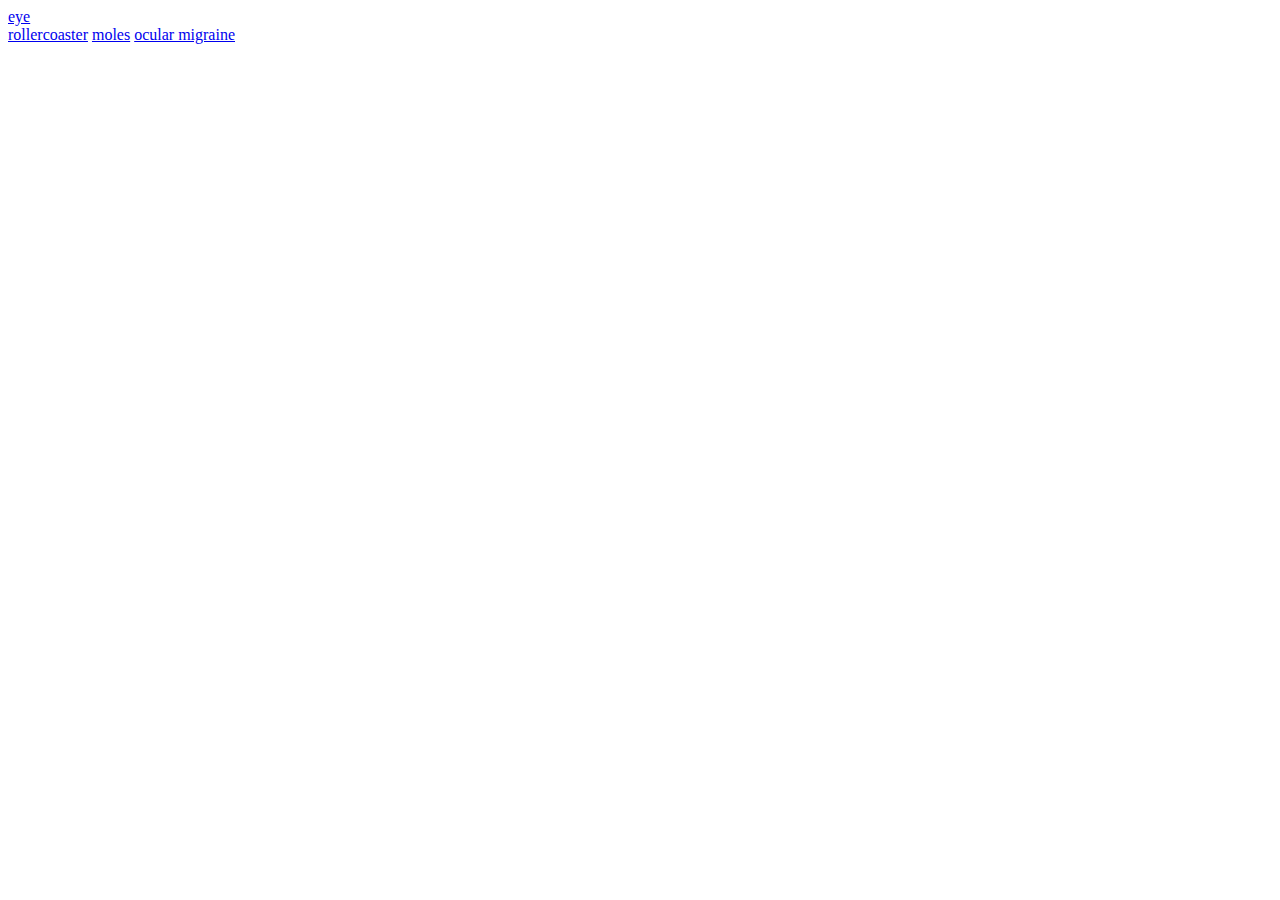
<file: index.html>
<!DOCTYPE html>
<html>
<head>
  <title></title>
</head>
<body>
<a href="eye/index.html">eye</a><br>
<a href="rollercoaster/index.html">rollercoaster</a>
<a href="moles/index.html">moles</a>
<a href="ocular-migraine/index.html">ocular migraine</a>
</body>
</html>
</file>
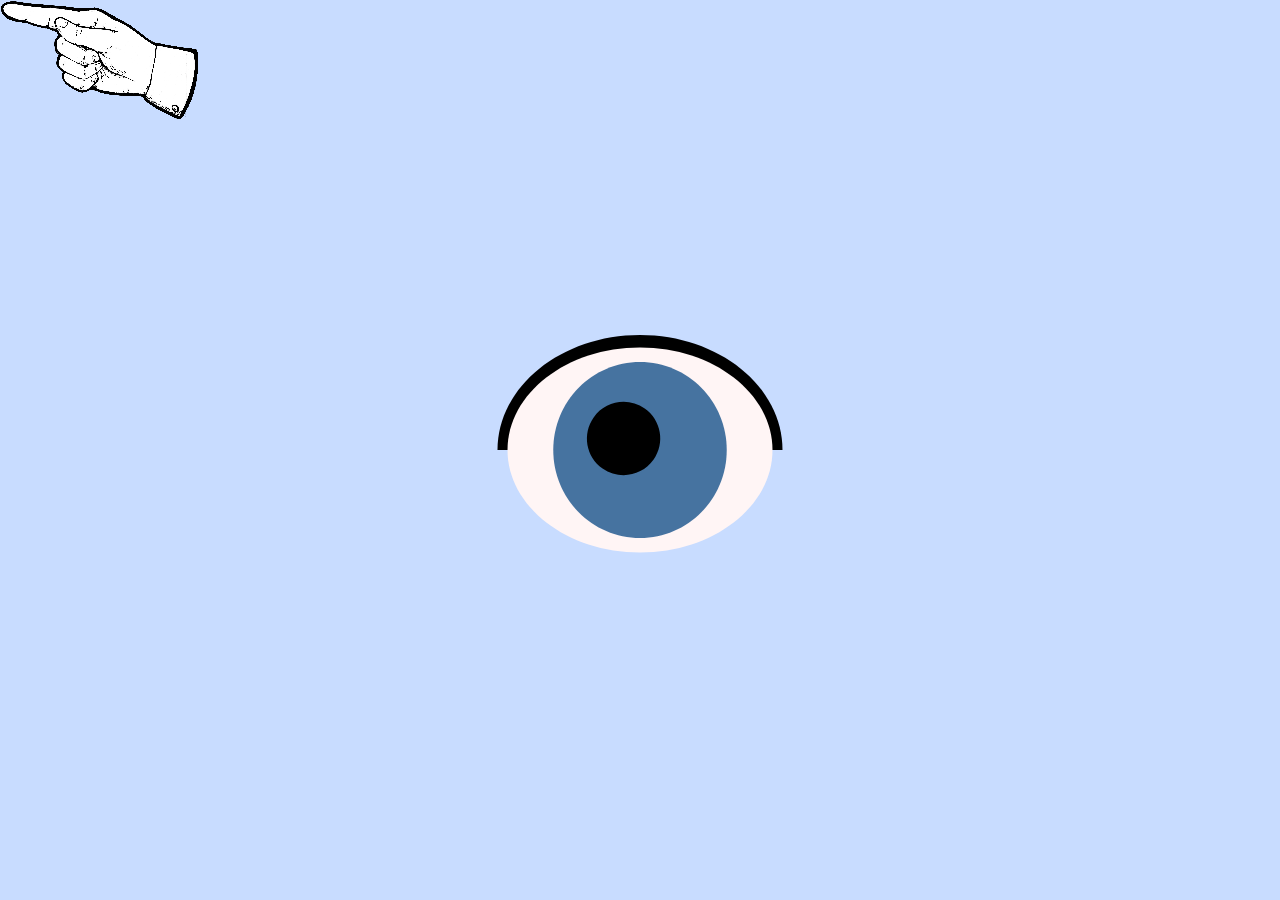
<file: eye/index.html>
<!DOCTYPE html>
<html lang="en">
	<head>
		<title>eye | uninsured body simulator</title>
		<meta charset="utf-8">
		<meta name="viewport" content="width=device-width, initial-scale=1.0, user-scalable=no">
		<style>
		html, body {height: 100%;}
		body {
			margin: 0;
		  display: flex;
		  justify-content: center;
		  align-items: center;
		}
		</style>
	</head>
	<body>
		<div id='container'></div>
		<script src="../assets/p5.js"></script>
		<script src="eye.js"></script>
	</body>
</html>
</file>
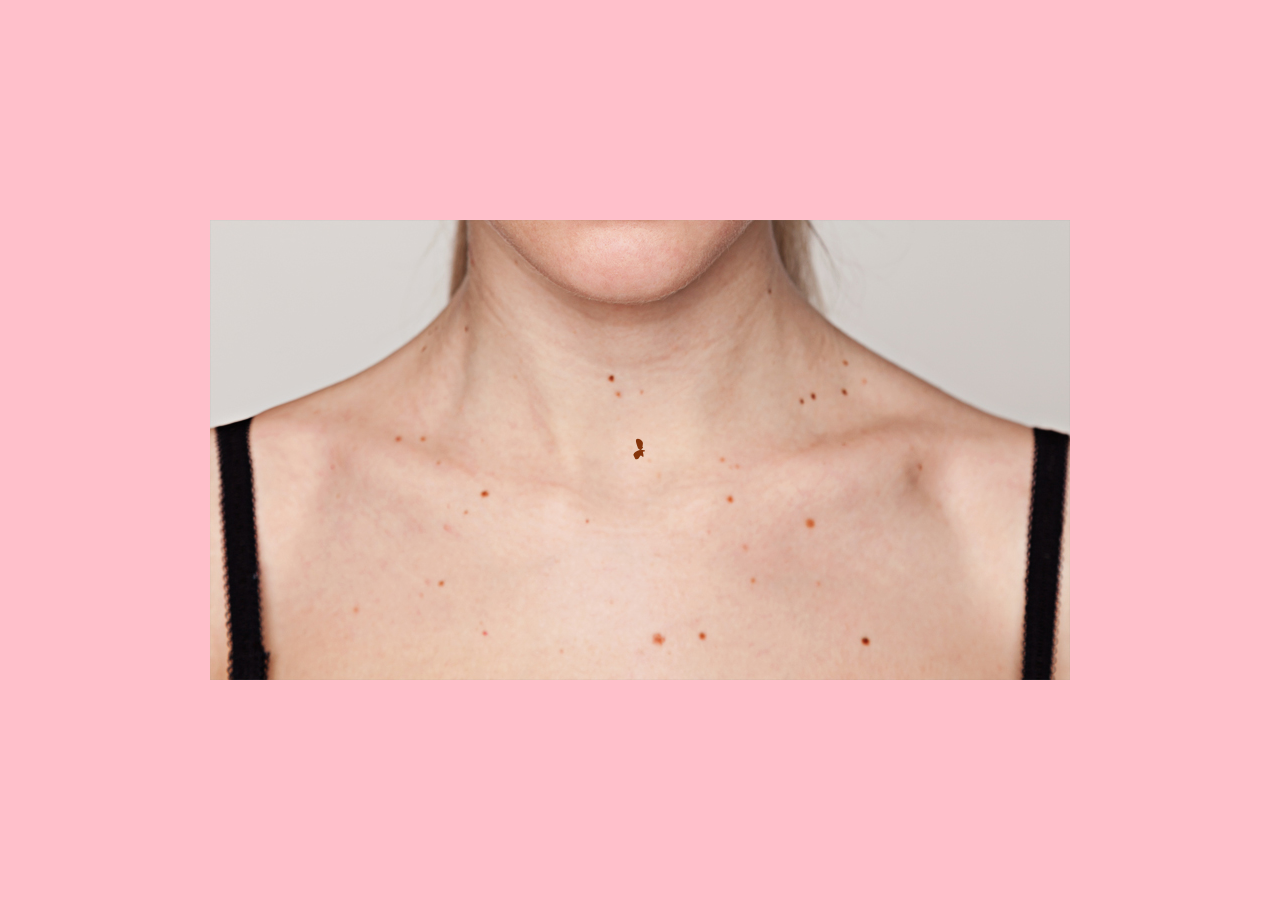
<file: moles/index.html>
<!DOCTYPE html>
<html lang="en">
  <head>
    <title>moles | uninsured body simulator</title>
    <meta charset="utf-8">
    <meta name="viewport" content="width=device-width, initial-scale=1.0, user-scalable=no">
    <style>
    html, body {height: 100%;}
    body {
      margin: 0;
      display: flex;
      justify-content: center;
      align-items: center;
      background-color: pink;
      background-image: url("moles.jpg");
      background-repeat: no-repeat;  
      background-position: center;
    }
    </style>
  </head>
  <body>
    <div id='container'></div>
    <script src="mole.js"></script>
  </body>
</html>
</file>
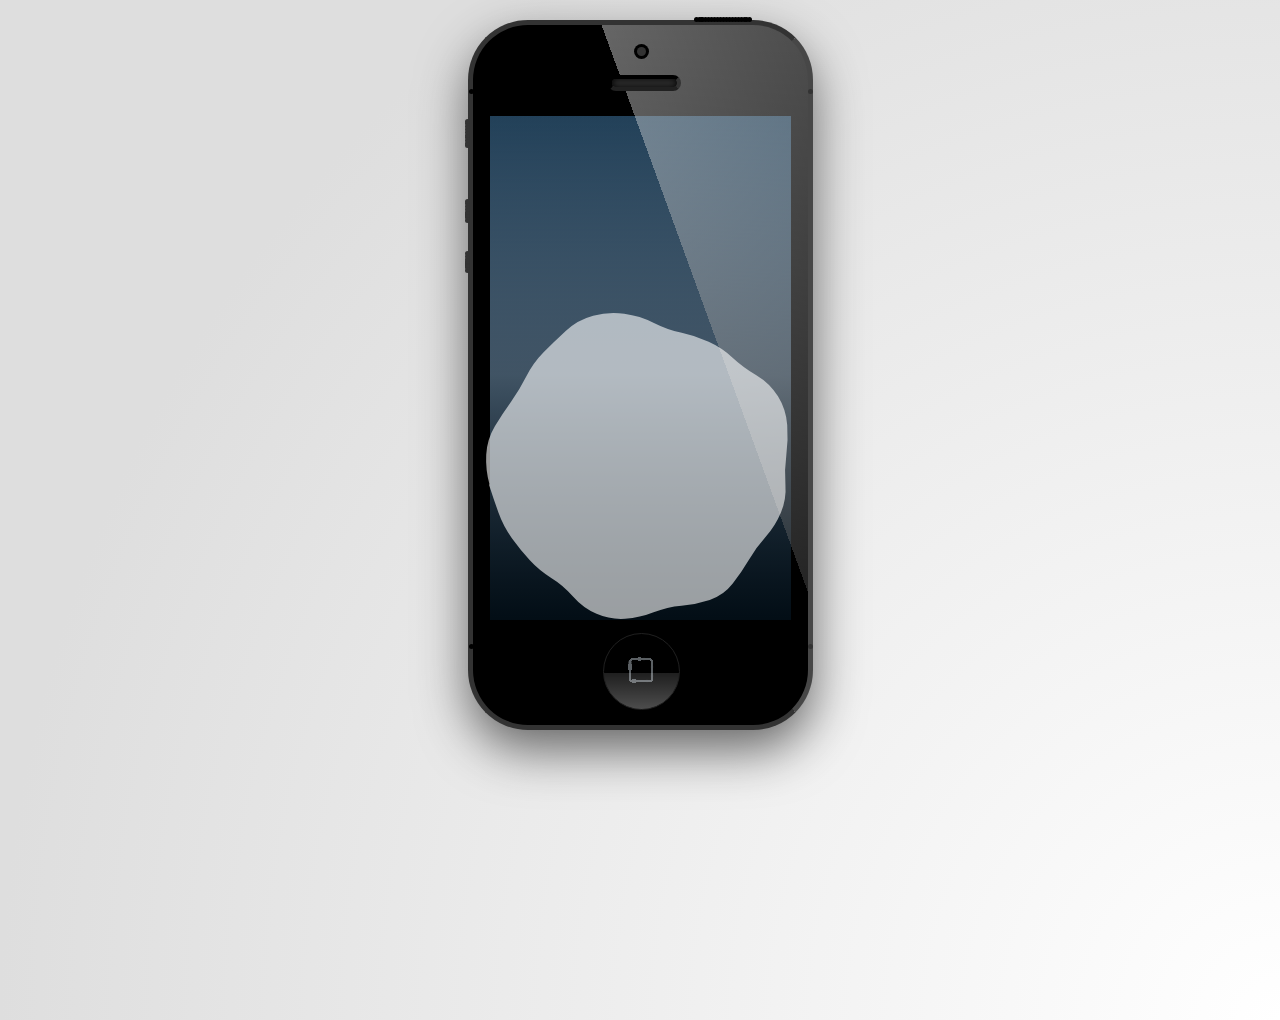
<file: ocular-migraine/index.html>
<!DOCTYPE html>
<html lang="en">
  <head>
    <title>ocular migraine | uninsured body simulator</title>
    <meta charset="utf-8">
    <meta name="viewport" content="width=device-width, initial-scale=1.0, user-scalable=no">
    <link rel="stylesheet" type="text/css" href="style.css">
    <style type="text/css">
      canvas {
        z-index: 1000;
        display: block;
        position: absolute;
        float: left;
      }
    </style>
  </head>
  <body>
    <div id='container'>
      <canvas id='canvas'></canvas>
      <b></b>
    </div>
    <script type="text/javascript" src="blob.js"></script>
  </body>
</html>
</file>
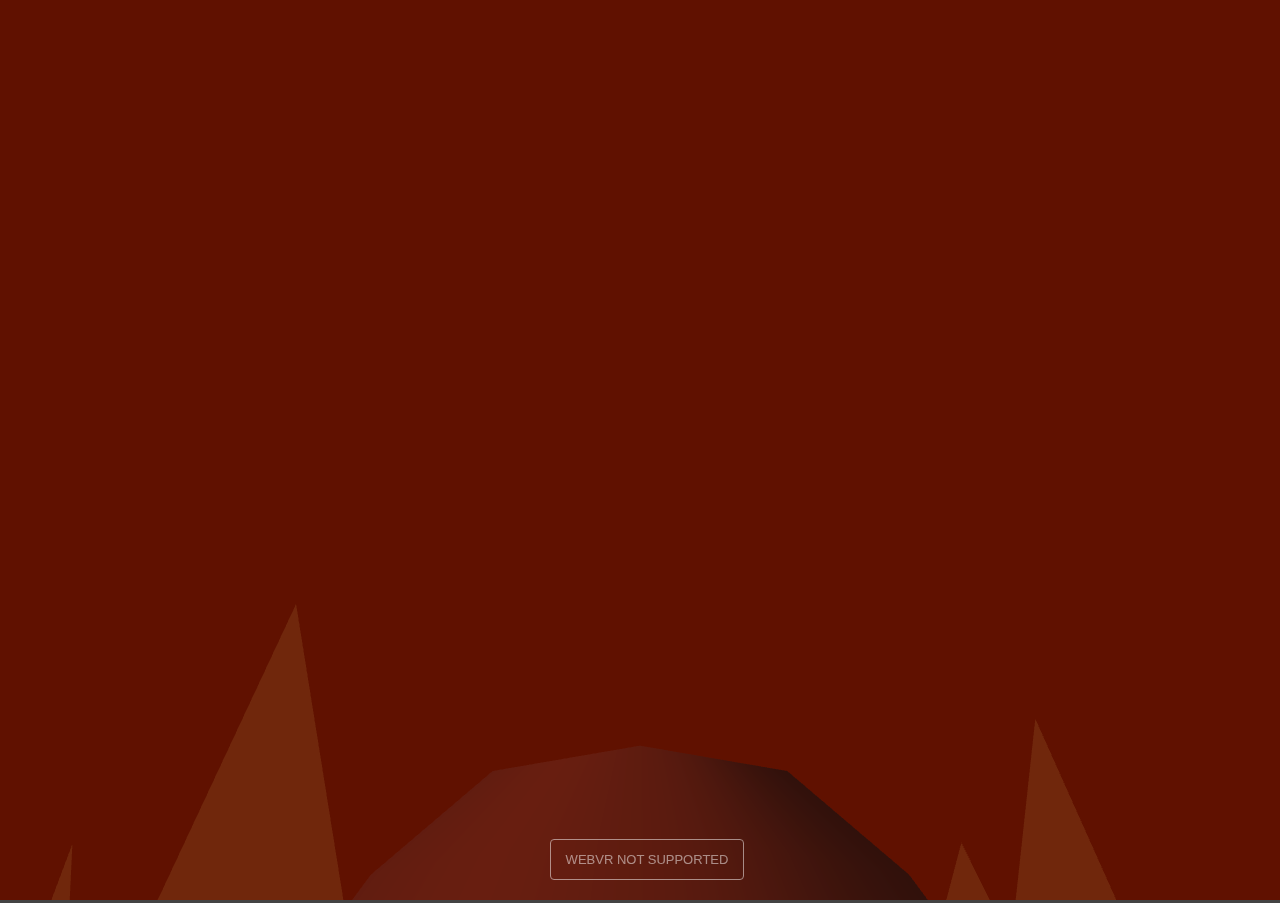
<file: rollercoaster/index.html>
<!DOCTYPE html>
<html lang="en">
	<head>
		<title>menstruation rollercoaster</title>
		<meta charset="utf-8">
		<meta name="viewport" content="width=device-width, initial-scale=1.0, user-scalable=no">
		<!-- Origin Trial Token, feature = WebVR (For Chrome M62+), origin = https://threejs.org, expires = 2018-02-26 -->
		<meta http-equiv="origin-trial" data-feature="WebVR (For Chrome M62+)" data-expires="2018-02-26" content="ApUnsKNm8cOce0NnJY05mJWYKGaTC2dw9o/+zbrmpEZk/ePiOfxjvcRnKlJUo6zYOrltLnYMcvdWjPTMCJzR1g4AAABQeyJvcmlnaW4iOiJodHRwczovL3RocmVlanMub3JnOjQ0MyIsImZlYXR1cmUiOiJXZWJWUjEuMU02MiIsImV4cGlyeSI6MTUxOTY0ODk5MX0=">
		<style>
			body {
				margin: 0px;
				color: #fff;
				font-family: Monospace;
				background-color: #444;
				overflow: hidden;
			}
			a {
				color: #00f;
			}
		</style>
	</head>
	<body>
		<script src="../assets/three.js"></script>
		<script src="../assets/WebVR.js"></script>
		<script>

function RollerCoasterGeometry( curve, divisions ) {

	THREE.BufferGeometry.call( this );

	var vertices = [];
	var normals = [];
	var colors = [];
	var color1 = [ 200, 2, 1 ];
	var color2 = [ 20, 5, 2 ];

	var up = new THREE.Vector3( 0, 1, 0 );
	var forward = new THREE.Vector3();

	var quaternion = new THREE.Quaternion();
	var prevQuaternion = new THREE.Quaternion();
	prevQuaternion.setFromAxisAngle( up , Math.PI / 2 );

	var point = new THREE.Vector3();
	var prevPoint = new THREE.Vector3();
	prevPoint.copy( curve.getPointAt( 0 ) );

	// shapes

	var PI2 = Math.PI * 2;

	var sides = 6;
	var tube1 = [];

	for ( var i = 0; i < sides; i ++ ) {
		var angle = ( i / sides ) * PI2;
		tube1.push( new THREE.Vector3( Math.sin( angle ) * 0.2, Math.cos( angle ) * 0.06, 0 ) );
	}

	var sides = 6;

	var vector = new THREE.Vector3();
	var normal = new THREE.Vector3();

	var vector1 = new THREE.Vector3();
	var vector2 = new THREE.Vector3();
	var vector3 = new THREE.Vector3();
	var vector4 = new THREE.Vector3();

	var normal1 = new THREE.Vector3();
	var normal2 = new THREE.Vector3();
	var normal3 = new THREE.Vector3();
	var normal4 = new THREE.Vector3();

	function extrudeShape( shape, offset, color ) {

		for ( var j = 0, jl = shape.length; j < jl; j ++ ) {

			var point1 = shape[ j ];
			var point2 = shape[ ( j + 1 ) % jl ];

			vector1.copy( point1 ).add( offset );
			vector1.applyQuaternion( quaternion );
			vector1.add( point );

			vector2.copy( point2 ).add( offset );
			vector2.applyQuaternion( quaternion );
			vector2.add( point );

			vector3.copy( point2 ).add( offset );
			vector3.applyQuaternion( prevQuaternion );
			vector3.add( prevPoint );

			vector4.copy( point1 ).add( offset );
			vector4.applyQuaternion( prevQuaternion );
			vector4.add( prevPoint );

			vertices.push( vector1.x, vector1.y, vector1.z );
			vertices.push( vector2.x, vector2.y, vector2.z );
			vertices.push( vector4.x, vector4.y, vector4.z );

			vertices.push( vector2.x, vector2.y, vector2.z );
			vertices.push( vector3.x, vector3.y, vector3.z );
			vertices.push( vector4.x, vector4.y, vector4.z );

			normal1.copy( point1 );
			normal1.applyQuaternion( quaternion );
			normal1.normalize();

			normal2.copy( point2 );
			normal2.applyQuaternion( quaternion );
			normal2.normalize();

			normal3.copy( point2 );
			normal3.applyQuaternion( prevQuaternion );
			normal3.normalize();

			normal4.copy( point1 );
			normal4.applyQuaternion( prevQuaternion );
			normal4.normalize();

			normals.push( normal1.x, normal1.y, normal1.z );
			normals.push( normal2.x, normal2.y, normal2.z );
			normals.push( normal4.x, normal4.y, normal4.z );

			normals.push( normal2.x, normal2.y, normal2.z );
			normals.push( normal3.x, normal3.y, normal3.z );
			normals.push( normal4.x, normal4.y, normal4.z );

			colors.push( color[ 0 ], color[ 1 ], color[ 2 ] );
			colors.push( color[ 0 ], color[ 1 ], color[ 2 ] );
			colors.push( color[ 0 ], color[ 1 ], color[ 2 ] );

			colors.push( color[ 0 ], color[ 1 ], color[ 2 ] );
			colors.push( color[ 0 ], color[ 1 ], color[ 2 ] );
			colors.push( color[ 0 ], color[ 1 ], color[ 2 ] );

		}

	};

	var offset = new THREE.Vector3();

	for ( var i = 1; i <= divisions; i ++ ) {
		point.copy( curve.getPointAt( i / divisions ) );
		up.set( 0, 1, 0 );
		forward.subVectors( point, prevPoint ).normalize();
		var angle = Math.atan2( forward.x, forward.z );
		quaternion.setFromAxisAngle( up, angle );
		extrudeShape( tube1, offset.set( 0, 0, 0 ), color2 );
		prevPoint.copy( point );
		prevQuaternion.copy( quaternion );
	}

	this.addAttribute( 'position', new THREE.BufferAttribute( new Float32Array( vertices ), 3 ) );
	this.addAttribute( 'normal', new THREE.BufferAttribute( new Float32Array( normals ), 3 ) );
	this.addAttribute( 'color', new THREE.BufferAttribute( new Float32Array( colors ), 3 ) );

};

RollerCoasterGeometry.prototype = Object.create( THREE.BufferGeometry.prototype );


function RollerCoasterShadowGeometry( curve, divisions ) {

	THREE.BufferGeometry.call( this );

	var vertices = [];

	var up = new THREE.Vector3( 0, 1, 0 );
	var forward = new THREE.Vector3();

	var quaternion = new THREE.Quaternion();
	var prevQuaternion = new THREE.Quaternion();
	prevQuaternion.setFromAxisAngle( up , Math.PI / 2 );

	var point = new THREE.Vector3();

	var prevPoint = new THREE.Vector3();
	prevPoint.copy( curve.getPointAt( 0 ) );
	prevPoint.y = 0;

	var vector1 = new THREE.Vector3();
	var vector2 = new THREE.Vector3();
	var vector3 = new THREE.Vector3();
	var vector4 = new THREE.Vector3();

	for ( var i = 1; i <= divisions; i ++ ) {

		point.copy( curve.getPointAt( i / divisions ) );
		point.y = 0;

		forward.subVectors( point, prevPoint );

		var angle = Math.atan2( forward.x, forward.z );

		quaternion.setFromAxisAngle( up, angle );

		vector1.set( -0.9, 0, 0 );
		vector1.applyQuaternion( quaternion );
		vector1.add( point );

		vector2.set(  0.9, 0, 0 );
		vector2.applyQuaternion( quaternion );
		vector2.add( point );

		vector3.set(  0.9, 0, 0 );
		vector3.applyQuaternion( prevQuaternion );
		vector3.add( prevPoint );

		vector4.set( -0.9, 0, 0 );
		vector4.applyQuaternion( prevQuaternion );
		vector4.add( prevPoint );

		vertices.push( vector1.x, vector1.y, vector1.z );
		vertices.push( vector2.x, vector2.y, vector2.z );
		vertices.push( vector4.x, vector4.y, vector4.z );

		vertices.push( vector2.x, vector2.y, vector2.z );
		vertices.push( vector3.x, vector3.y, vector3.z );
		vertices.push( vector4.x, vector4.y, vector4.z );

		prevPoint.copy( point );
		prevQuaternion.copy( quaternion );

	}

	this.addAttribute( 'position', new THREE.BufferAttribute( new Float32Array( vertices ), 3 ) );

};

RollerCoasterShadowGeometry.prototype = Object.create( THREE.BufferGeometry.prototype );

function SkyGeometry() {

	THREE.BufferGeometry.call( this );
	var vertices = [];
	for ( var i = 0; i < 100; i ++ ) {
		var x = 0
		var y = Math.random() * 50 + 500;
		var z = Math.random() * 800 - 200;
		var size = Math.random() * 8 + 20;
		vertices.push( x - size, y, z - size );
		vertices.push( x + size, y, z - size );
		vertices.push( x - size, y, z + size );
		vertices.push( x + size, y, z - size );
		vertices.push( x + size, y, z + size );
		vertices.push( x - size, y, z + size );
	}

	this.addAttribute( 'position', new THREE.BufferAttribute( new Float32Array( vertices ), 3 ) );
};

SkyGeometry.prototype = Object.create( THREE.BufferGeometry.prototype );

function TreesGeometry( landscape ) {

	THREE.BufferGeometry.call( this );

	var vertices = [];
	var colors = [];

	var raycaster = new THREE.Raycaster();
	raycaster.ray.direction.set( 0, -1, 0 );

	for ( var i = 0; i < 2000; i ++ ) {

		var x = Math.random() * 500 - 20;
		var z = Math.random() * 500 - 20;

		raycaster.ray.origin.set( x, 100, z );
		var intersections = raycaster.intersectObject( landscape );
		if ( intersections.length === 0 ) continue;

		var y = intersections[ 0 ].point.y;
		var height = Math.random() * 5 + 0.5;
		var angle = Math.random() * Math.PI * 1.8;

		vertices.push( x + Math.sin( angle ), y, z + Math.cos( angle ) );
		vertices.push( x, y + height, z );
		vertices.push( x + Math.sin( angle + Math.PI ), y, z + Math.cos( angle + Math.PI ) );

		angle += Math.PI / 2;

		vertices.push( x + Math.sin( angle ), y, z + Math.cos( angle ) );
		vertices.push( x, y + height, z );
		vertices.push( x + Math.sin( angle + Math.PI ), y, z + Math.cos( angle + Math.PI ) );

		var random = Math.random() * 0.03;

		for ( var j = 0; j < 6; j ++ ) {
			colors.push( 76, 21, 4 );
		}
	}
	this.addAttribute( 'position', new THREE.BufferAttribute( new Float32Array( vertices ), 3 ) );
	this.addAttribute( 'color', new THREE.BufferAttribute( new Float32Array( colors ), 3 ) );
};

TreesGeometry.prototype = Object.create( THREE.BufferGeometry.prototype );




// start that coaster


var renderer = new THREE.WebGLRenderer( { antialias: true } );
renderer.setPixelRatio( window.devicePixelRatio );
renderer.setSize( window.innerWidth, window.innerHeight );
renderer.vr.enabled = true;
document.body.appendChild( renderer.domElement );
document.body.appendChild( WEBVR.createButton( renderer ) );

var scene = new THREE.Scene();
scene.background = new THREE.Color( 0x601100 );

var light = new THREE.HemisphereLight( 0x702011, 0x190b09 );
light.position.set( 1, 1, 1 );
scene.add( light );

var train = new THREE.Object3D();
scene.add( train );

var camera = new THREE.PerspectiveCamera( 40, window.innerWidth / window.innerHeight, 0.1, 100 );
train.add( camera );

var geometry = new THREE.PlaneBufferGeometry( 200, 200, 10, 10 );
geometry.rotateX( - Math.PI / 2 );

var positions = geometry.attributes.position.array;
var vertex = new THREE.Vector3();

for ( var i = 0; i < positions.length; i += 3 ) {
	vertex.fromArray( positions, i );
	vertex.x += Math.random() * 15;
	vertex.z += Math.random() * 5;
	var distance = ( vertex.distanceTo( scene.position ) / 10 );
	vertex.y = Math.random() * Math.max( 0, distance );
	vertex.toArray( positions, i );
}

geometry.computeVertexNormals();

var material = new THREE.MeshLambertMaterial( {
	color: 0x991f0f
} );

var mesh = new THREE.Mesh( geometry, material );
scene.add( mesh );

var geometry = new TreesGeometry( mesh );
var material = new THREE.MeshBasicMaterial( {
	side: THREE.DoubleSide, color: 0x70270c
} );
var mesh = new THREE.Mesh( geometry, material );
scene.add( mesh );

var geometry = new SkyGeometry();
var material = new THREE.MeshBasicMaterial( { color: 0x991f0f } );
var mesh = new THREE.Mesh( geometry, material );
scene.add( mesh );

var PI2 = Math.PI * 2;

var curve = ( function () {
	var vector = new THREE.Vector3();
	var vector2 = new THREE.Vector3();
  
	return {
		getPointAt: function ( t ) {

			t = t * PI2;

			var x = t;
			var y = Math.sin( t * 28 );
			var z = t * 50;					

			return vector.set( x, y, z ).multiplyScalar( 1 );
		},

		getTangentAt: function ( t ) {
			var delta = 0.0001;
			var t1 = Math.max( 0, t - delta );
			var t2 = Math.min( 1, t + delta );
      var b2 = 5
			return vector2.copy( this.getPointAt ( t2 ) )
				.sub( this.getPointAt( t1 ) ).normalize();
		}
	};

} )();

var geometry = new RollerCoasterGeometry( curve, 500 );
var material = new THREE.MeshPhongMaterial( {
	vertexColors: THREE.VertexColors
} );
var mesh = new THREE.Mesh( geometry, material );
scene.add( mesh );

var material = new THREE.MeshPhongMaterial();
var mesh = new THREE.Mesh( geometry, material );
mesh.position.y = 0.1;
scene.add( mesh );

var geometry = new RollerCoasterShadowGeometry( curve, 500 );
var material = new THREE.MeshBasicMaterial( {
	color: 0x480005, depthWrite: false, transparent: true
} );
var mesh = new THREE.Mesh( geometry, material );
mesh.position.y = 0.1;
scene.add( mesh );

window.addEventListener( 'resize', onWindowResize, false );
function onWindowResize() {
	camera.aspect = window.innerWidth / window.innerHeight;
	camera.updateProjectionMatrix();
	renderer.setSize( window.innerWidth, window.innerHeight );
}

var position = new THREE.Vector3();
var tangent = new THREE.Vector3();
var lookAt = new THREE.Vector3();

var velocity = 0;
var progress = 0;

var now = performance.now();

function render() {

	var then = performance.now();
	var delta = then - now;

	progress += velocity;
	progress = progress % 1;
  
	position.copy( curve.getPointAt( progress ) );
	position.y += 0.4;
	train.position.copy( position );
	tangent.copy( curve.getTangentAt( progress ) );
	velocity -= tangent.y * 0.00001 * delta;
	velocity = Math.max( 0.00004, Math.min( 0.0002, velocity ) );
	train.lookAt( lookAt.copy( position ).sub( tangent ) );
	renderer.render( scene, camera );
	now = then;

}

renderer.animate( render );
		</script>
	</body>
</html>
</file>
<file: ocular-migraine/style.css>
/*c/o https://codepen.io/mattboldt/pen/jbvfG*/

body{
  background-color:#f8f8f8;
  background-image: -webkit-gradient(radial, 100% 100%, 0, 100% 100%, 555, color-stop(0%, #ffffff), color-stop(100%, #dedede));
  background-image: -webkit-radial-gradient(right bottom, farthest-side circle, #ffffff 0%, #dedede 100%);
  background-image: -moz-radial-gradient(right bottom, farthest-side circle, #ffffff 0%, #dedede 100%);
  background-image: -ms-radial-gradient(right bottom, farthest-side circle, #ffffff 0%, #dedede 100%);
  background-image: -o-radial-gradient(right bottom, farthest-side circle, #ffffff 0%, #dedede 100%);
  background-image: radial-gradient(farthest-side circle at right bottom, #ffffff 0%, #dedede 100%);
  padding:0;
  margin:0;
  min-height:1000px;
  font-size: 100%;
  font-family:Arial, Helvetica, sans-serif;
}


/* iPhone 5 */
b{
  display:block;
  position: relative;
  margin:20px auto;
  padding:0;
  width:335px;
  height:700px;
  border-radius:60px;
  border-top:#333 5px solid;
  border-right:#474747 5px solid;
  border-left:#333 5px solid;
  border-bottom:#333 5px solid;
  background-color:#000;
  background-image:
    -webkit-linear-gradient(top, rgba(0,0,0,0), rgba(0,0,0,0.8) 100%),
    -webkit-linear-gradient(200deg, rgba(255,255,255,0.3) 0%, rgba(255,255,255,0.4) 35%, rgba(0,0,0,0) 35%, rgba(0,0,0,0) 100%),
    -webkit-linear-gradient(left, rgba(0,0,0,1) 5%, rgba(0,0,0,0) 5%, rgba(0,0,0,0) 95%, rgba(0,0,0,1) 95%),
    -webkit-linear-gradient(top, rgba(0,0,0,1) 13%, #264863 5%, #6b8ba7 50%, #082a43 85%, rgba(0,0,0,1) 85%);   
  background-image:
    -moz-linear-gradient(top, rgba(0,0,0,0), rgba(0,0,0,0.8) 100%),
    -moz-linear-gradient(200deg, rgba(255,255,255,0.3) 0%, rgba(255,255,255,0.4) 35%, rgba(0,0,0,0) 35%, rgba(0,0,0,0) 100%),
    -moz-linear-gradient(left, rgba(0,0,0,1) 5%, rgba(0,0,0,0) 5%, rgba(0,0,0,0) 95%, rgba(0,0,0,1) 95%),
    -moz-linear-gradient(top, rgba(0,0,0,1) 13%, #264863 5%, #6b8ba7 50%, #082a43 85%, rgba(0,0,0,1) 85%);
  background-image:
    linear-gradient(top, rgba(0,0,0,0), rgba(0,0,0,0.8) 100%),
    linear-gradient(200deg, rgba(255,255,255,0.3) 0%, rgba(255,255,255,0.4) 35%, rgba(0,0,0,0) 35%, rgba(0,0,0,0) 100%),
    linear-gradient(left, rgba(0,0,0,1) 5%, rgba(0,0,0,0) 5%, rgba(0,0,0,0) 95%, rgba(0,0,0,1) 95%),
    linear-gradient(top, rgba(0,0,0,1) 13%, #264863 5%, #6b8ba7 50%, #082a43 85%, rgba(0,0,0,1) 85%); 
    
  box-shadow:#666 0px 20px 50px;
}

b:before{
  content:"";
  display: block;
  position: absolute;
  top:50px;
  left:50%;
  margin-left:-32.5px;
  width:65px;
  height:8px;
  background:#333;
  border-radius:10px;
  border-top: #000 4px solid;
  border-bottom:#212121 4px solid;
  border-left:#000 4px solid;
  border-right:#333 4px solid;
  box-shadow: inset #000 0px 0px 7px;
}

b:after{
  content: "";
  color:red;
  font-size: 80px;
  text-align: center;
  display: block;
  position: absolute;
  bottom:15px;
  margin:0 0 0 130px;
  width:75px;
  height:75px;
  border-radius:100%;
  background-image:
    -webkit-linear-gradient(top, rgba(0,0,0,0) 0%, rgba(0,0,0,0) 52%, rgba(255,255,255,0.12) 52%, rgba(255,255,255,0.3) 100%),
    -webkit-radial-gradient(26px 27px, circle, #5b6064 0%, #5b6064 2%, rgba(0,0,0,0) 2%),
    -webkit-radial-gradient(27px 26px, circle, #5b6064 0%, #5b6064 2%, rgba(0,0,0,0) 2%),   
    -webkit-radial-gradient(28px 25px, circle, #5b6064 0%, #5b6064 2%, rgba(0,0,0,0) 2%),
    -webkit-radial-gradient(29px 25px, circle, #5b6064 0%, #5b6064 2%, rgba(0,0,0,0) 2%),
    -webkit-radial-gradient(30px 25px, circle, #5b6064 0%, #5b6064 2%, rgba(0,0,0,0) 2%),   
    -webkit-radial-gradient(31px 25px, circle, #5b6064 0%, #5b6064 2%, rgba(0,0,0,0) 2%),
    -webkit-radial-gradient(32px 25px, circle, #5b6064 0%, #5b6064 2%, rgba(0,0,0,0) 2%),
    -webkit-radial-gradient(33px 25px, circle, #5b6064 0%, #5b6064 2%, rgba(0,0,0,0) 2%),   
    -webkit-radial-gradient(34px 25px, circle, #5b6064 0%, #5b6064 2%, rgba(0,0,0,0) 2%),
    -webkit-radial-gradient(35px 25px, circle, #5b6064 0%, #5b6064 2.5%, rgba(0,0,0,0) 2.5%),   
    -webkit-radial-gradient(36px 25px, circle, #5b6064 0%, #5b6064 2.5%, rgba(0,0,0,0) 2.5%),
    -webkit-radial-gradient(37px 25px, circle, #5b6064 0%, #5b6064 2.5%, rgba(0,0,0,0) 2.5%),   
    -webkit-radial-gradient(38px 25px, circle, #5b6064 0%, #5b6064 2%, rgba(0,0,0,0) 2.5%),
    -webkit-radial-gradient(39px 25px, circle, #5b6064 0%, #5b6064 2%, rgba(0,0,0,0) 2.5%),   
    -webkit-radial-gradient(40px 25px, circle, #5b6064 0%, #5b6064 2%, rgba(0,0,0,0) 2.5%),
    -webkit-radial-gradient(41px 25px, circle, #5b6064 0%, #5b6064 2%, rgba(0,0,0,0) 2%),   
    -webkit-radial-gradient(42px 25px, circle, #5b6064 0%, #5b6064 2%, rgba(0,0,0,0) 2%),
    -webkit-radial-gradient(43px 25px, circle, #5b6064 0%, #5b6064 2%, rgba(0,0,0,0) 2%),   
    -webkit-radial-gradient(44px 25px, circle, #5b6064 0%, #5b6064 2%, rgba(0,0,0,0) 2%),
    -webkit-radial-gradient(45px 25px, circle, #5b6064 0%, #5b6064 2%, rgba(0,0,0,0) 2%),   
    -webkit-radial-gradient(46px 25px, circle, #5b6064 0%, #5b6064 2%, rgba(0,0,0,0) 2%),
    -webkit-radial-gradient(47px 26px, circle, #5b6064 0%, #5b6064 2%, rgba(0,0,0,0) 2%),
    -webkit-radial-gradient(48px 27px, circle, #5b6064 0%, #5b6064 2%, rgba(0,0,0,0) 2%),
    -webkit-radial-gradient(48px 28px, circle, #5b6064 0%, #5b6064 2%, rgba(0,0,0,0) 2%),
    -webkit-radial-gradient(48px 29px, circle, #5b6064 0%, #5b6064 2%, rgba(0,0,0,0) 2%),       
    -webkit-radial-gradient(48px 30px, circle, #5b6064 0%, #5b6064 2%, rgba(0,0,0,0) 2%),
    -webkit-radial-gradient(48px 31px, circle, #5b6064 0%, #5b6064 2%, rgba(0,0,0,0) 2%),   
    -webkit-radial-gradient(48px 32px, circle, #5b6064 0%, #5b6064 2%, rgba(0,0,0,0) 2%),
    -webkit-radial-gradient(48px 33px, circle, #5b6064 0%, #5b6064 2%, rgba(0,0,0,0) 2.5%),
    -webkit-radial-gradient(48px 34px, circle, #5b6064 0%, #5b6064 2.5%, rgba(0,0,0,0) 2.5%),       
    -webkit-radial-gradient(48px 35px, circle, #5b6064 0%, #5b6064 2.5%, rgba(0,0,0,0) 2.5%),
    -webkit-radial-gradient(48px 36px, circle, #5b6064 0%, #5b6064 2.5%, rgba(0,0,0,0) 2.5%),
    -webkit-radial-gradient(48px 37px, circle, #5b6064 0%, #5b6064 2%, rgba(0,0,0,0) 2.5%),   
    -webkit-radial-gradient(48px 38px, circle, #5b6064 0%, #5b6064 2%, rgba(0,0,0,0) 2.5%),
    -webkit-radial-gradient(48px 39px, circle, #5b6064 0%, #5b6064 2%, rgba(0,0,0,0) 2.5%),   
    -webkit-radial-gradient(48px 40px, circle, #5b6064 0%, #5b6064 2%, rgba(0,0,0,0) 2.5%),
    -webkit-radial-gradient(48px 41px, circle, #5b6064 0%, #5b6064 2%, rgba(0,0,0,0) 2.5%),
    -webkit-radial-gradient(48px 42px, circle, #5b6064 0%, #5b6064 2%, rgba(0,0,0,0) 2.5%),       
    -webkit-radial-gradient(48px 43px, circle, #5b6064 0%, #5b6064 2%, rgba(0,0,0,0) 1px),
    -webkit-radial-gradient(48px 44px, circle, #5b6064 0%, #5b6064 2%, rgba(0,0,0,0) 1px),
    -webkit-radial-gradient(48px 45px, circle, #5b6064 0%, #5b6064 2%, rgba(0,0,0,0) 2%),       
    -webkit-radial-gradient(48px 46px, circle, #5b6064 0%, #5b6064 2%, rgba(0,0,0,0) 2%),
    -webkit-radial-gradient(47px 47px, circle, #5b6064 0%, #5b6064 2%, rgba(0,0,0,0) 2%),
    -webkit-radial-gradient(46px 47px, circle, #5b6064 0%, #5b6064 2%, rgba(0,0,0,0) 2%),
    -webkit-radial-gradient(45px 47px, circle, #5b6064 0%, #5b6064 2%, rgba(0,0,0,0) 2%),   
    -webkit-radial-gradient(44px 47px, circle, #5b6064 0%, #5b6064 2%, rgba(0,0,0,0) 2%),
    -webkit-radial-gradient(43px 47px, circle, #5b6064 0%, #5b6064 2%, rgba(0,0,0,0) 2.5%),
    -webkit-radial-gradient(42px 47px, circle, #5b6064 0%, #5b6064 2%, rgba(0,0,0,0) 2.5%),   
    -webkit-radial-gradient(41px 47px, circle, #5b6064 0%, #5b6064 2%, rgba(0,0,0,0) 2.5%),
    -webkit-radial-gradient(40px 47px, circle, #5b6064 0%, #5b6064 2%, rgba(0,0,0,0) 2.5%),   
    -webkit-radial-gradient(39px 47px, circle, #5b6064 0%, #5b6064 2%, rgba(0,0,0,0) 2.5%),
    -webkit-radial-gradient(38px 47px, circle, #5b6064 0%, #5b6064 2%, rgba(0,0,0,0) 2.5%),   
    -webkit-radial-gradient(37px 47px, circle, #5b6064 0%, #5b6064 2%, rgba(0,0,0,0) 2.5%),
    -webkit-radial-gradient(36px 47px, circle, #5b6064 0%, #5b6064 2%, rgba(0,0,0,0) 2.5%),   
    -webkit-radial-gradient(35px 47px, circle, #5b6064 0%, #5b6064 2%, rgba(0,0,0,0) 2.5%),
    -webkit-radial-gradient(34px 47px, circle, #5b6064 0%, #5b6064 2%, rgba(0,0,0,0) 2.5%),   
    -webkit-radial-gradient(33px 47px, circle, #5b6064 0%, #5b6064 2%, rgba(0,0,0,0) 2.5%),
    -webkit-radial-gradient(32px 47px, circle, #5b6064 0%, #5b6064 2%, rgba(0,0,0,0) 2.5%),
    -webkit-radial-gradient(31px 47px, circle, #5b6064 0%, #5b6064 2.5%, rgba(0,0,0,0) 2.5%),   
    -webkit-radial-gradient(30px 47px, circle, #5b6064 0%, #5b6064 2.5%, rgba(0,0,0,0) 2.5%),
    -webkit-radial-gradient(29px 47px, circle, #5b6064 0%, #5b6064 2.5%, rgba(0,0,0,0) 2.5%),
    -webkit-radial-gradient(28px 47px, circle, #5b6064 0%, #5b6064 2%, rgba(0,0,0,0) 2%),   
    -webkit-radial-gradient(27px 47px, circle, #5b6064 0%, #5b6064 2%, rgba(0,0,0,0) 2%),
    -webkit-radial-gradient(26px 46px, circle, #5b6064 0%, #5b6064 2%, rgba(0,0,0,0) 2%),
    -webkit-radial-gradient(26px 45px, circle, #5b6064 0%, #5b6064 2%, rgba(0,0,0,0) 2%),   
    -webkit-radial-gradient(26px 44px, circle, #5b6064 0%, #5b6064 2%, rgba(0,0,0,0) 2%),
    -webkit-radial-gradient(26px 43px, circle, #5b6064 0%, #5b6064 2%, rgba(0,0,0,0) 2%), 
    -webkit-radial-gradient(26px 42px, circle, #5b6064 0%, #5b6064 2%, rgba(0,0,0,0) 2%),     
    -webkit-radial-gradient(26px 41px, circle, #5b6064 0%, #5b6064 2%, rgba(0,0,0,0) 2%),
    -webkit-radial-gradient(26px 40px, circle, #5b6064 0%, #5b6064 2%, rgba(0,0,0,0) 2.5%),
    -webkit-radial-gradient(26px 39px, circle, #5b6064 0%, #5b6064 2%, rgba(0,0,0,0) 2.5%),       
    -webkit-radial-gradient(26px 38px, circle, #5b6064 0%, #5b6064 2%, rgba(0,0,0,0) 2.5%),
    -webkit-radial-gradient(26px 37px, circle, #5b6064 0%, #5b6064 2.5%, rgba(0,0,0,0) 2.5%),
    -webkit-radial-gradient(26px 36px, circle, #5b6064 0%, #5b6064 2.5%, rgba(0,0,0,0) 2.5%),       
    -webkit-radial-gradient(26px 35px, circle, #5b6064 0%, #5b6064 2.5%, rgba(0,0,0,0) 2.5%),
    -webkit-radial-gradient(26px 34px, circle, #5b6064 0%, #5b6064 2.5%, rgba(0,0,0,0) 2.5%),
    -webkit-radial-gradient(26px 33px, circle, #5b6064 0%, #5b6064 2.5%, rgba(0,0,0,0) 2.5%),       
    -webkit-radial-gradient(26px 32px, circle, #5b6064 0%, #5b6064 2.5%, rgba(0,0,0,0) 2.5%),
    -webkit-radial-gradient(26px 31px, circle, #5b6064 0%, #5b6064 2.5%, rgba(0,0,0,0) 2.5%),
    -webkit-radial-gradient(26px 30px, circle, #5b6064 0%, #5b6064 2%, rgba(0,0,0,0) 2.5%),       
    -webkit-radial-gradient(26px 29px, circle, #5b6064 0%, #5b6064 2%, rgba(0,0,0,0) 2.5%),
    -webkit-radial-gradient(26px 28px, circle, #5b6064 0%, #5b6064 2%, rgba(0,0,0,0) 2.5%)        
    ;
  background-image:
    -moz-linear-gradient(top, rgba(0,0,0,0) 0%, rgba(0,0,0,0) 52%, rgba(255,255,255,0.12) 52%, rgba(255,255,255,0.3) 100%),
    -moz-radial-gradient(26px 27px, circle, #5b6064 0%, #5b6064 2%, rgba(0,0,0,0) 2%),
    -moz-radial-gradient(27px 26px, circle, #5b6064 0%, #5b6064 2%, rgba(0,0,0,0) 2%),    
    -moz-radial-gradient(28px 25px, circle, #5b6064 0%, #5b6064 2%, rgba(0,0,0,0) 2%),
    -moz-radial-gradient(29px 25px, circle, #5b6064 0%, #5b6064 2%, rgba(0,0,0,0) 2%),
    -moz-radial-gradient(30px 25px, circle, #5b6064 0%, #5b6064 2%, rgba(0,0,0,0) 2%),    
    -moz-radial-gradient(31px 25px, circle, #5b6064 0%, #5b6064 2%, rgba(0,0,0,0) 2%),
    -moz-radial-gradient(32px 25px, circle, #5b6064 0%, #5b6064 2%, rgba(0,0,0,0) 2%),
    -moz-radial-gradient(33px 25px, circle, #5b6064 0%, #5b6064 2%, rgba(0,0,0,0) 2%),    
    -moz-radial-gradient(34px 25px, circle, #5b6064 0%, #5b6064 2%, rgba(0,0,0,0) 2%),
    -moz-radial-gradient(35px 25px, circle, #5b6064 0%, #5b6064 2.5%, rgba(0,0,0,0) 2.5%),    
    -moz-radial-gradient(36px 25px, circle, #5b6064 0%, #5b6064 2.5%, rgba(0,0,0,0) 2.5%),
    -moz-radial-gradient(37px 25px, circle, #5b6064 0%, #5b6064 2.5%, rgba(0,0,0,0) 2.5%),    
    -moz-radial-gradient(38px 25px, circle, #5b6064 0%, #5b6064 2%, rgba(0,0,0,0) 2.5%),
    -moz-radial-gradient(39px 25px, circle, #5b6064 0%, #5b6064 2%, rgba(0,0,0,0) 2.5%),    
    -moz-radial-gradient(40px 25px, circle, #5b6064 0%, #5b6064 2%, rgba(0,0,0,0) 2.5%),
    -moz-radial-gradient(41px 25px, circle, #5b6064 0%, #5b6064 2%, rgba(0,0,0,0) 2%),    
    -moz-radial-gradient(42px 25px, circle, #5b6064 0%, #5b6064 2%, rgba(0,0,0,0) 2%),
    -moz-radial-gradient(43px 25px, circle, #5b6064 0%, #5b6064 2%, rgba(0,0,0,0) 2%),    
    -moz-radial-gradient(44px 25px, circle, #5b6064 0%, #5b6064 2%, rgba(0,0,0,0) 2%),
    -moz-radial-gradient(45px 25px, circle, #5b6064 0%, #5b6064 2%, rgba(0,0,0,0) 2%),    
    -moz-radial-gradient(46px 25px, circle, #5b6064 0%, #5b6064 2%, rgba(0,0,0,0) 2%),
    -moz-radial-gradient(47px 26px, circle, #5b6064 0%, #5b6064 2%, rgba(0,0,0,0) 2%),
    -moz-radial-gradient(48px 27px, circle, #5b6064 0%, #5b6064 2%, rgba(0,0,0,0) 2%),
    -moz-radial-gradient(48px 28px, circle, #5b6064 0%, #5b6064 2%, rgba(0,0,0,0) 2%),
    -moz-radial-gradient(48px 29px, circle, #5b6064 0%, #5b6064 2%, rgba(0,0,0,0) 2%),        
    -moz-radial-gradient(48px 30px, circle, #5b6064 0%, #5b6064 2%, rgba(0,0,0,0) 2%),
    -moz-radial-gradient(48px 31px, circle, #5b6064 0%, #5b6064 2%, rgba(0,0,0,0) 2%),    
    -moz-radial-gradient(48px 32px, circle, #5b6064 0%, #5b6064 2%, rgba(0,0,0,0) 2%),
    -moz-radial-gradient(48px 33px, circle, #5b6064 0%, #5b6064 2%, rgba(0,0,0,0) 2.5%),
    -moz-radial-gradient(48px 34px, circle, #5b6064 0%, #5b6064 2.5%, rgba(0,0,0,0) 2.5%),        
    -moz-radial-gradient(48px 35px, circle, #5b6064 0%, #5b6064 2.5%, rgba(0,0,0,0) 2.5%),
    -moz-radial-gradient(48px 36px, circle, #5b6064 0%, #5b6064 2.5%, rgba(0,0,0,0) 2.5%),
    -moz-radial-gradient(48px 37px, circle, #5b6064 0%, #5b6064 2%, rgba(0,0,0,0) 2.5%),    
    -moz-radial-gradient(48px 38px, circle, #5b6064 0%, #5b6064 2%, rgba(0,0,0,0) 2.5%),
    -moz-radial-gradient(48px 39px, circle, #5b6064 0%, #5b6064 2%, rgba(0,0,0,0) 2.5%),    
    -moz-radial-gradient(48px 40px, circle, #5b6064 0%, #5b6064 2%, rgba(0,0,0,0) 2.5%),
    -moz-radial-gradient(48px 41px, circle, #5b6064 0%, #5b6064 2%, rgba(0,0,0,0) 2.5%),
    -moz-radial-gradient(48px 42px, circle, #5b6064 0%, #5b6064 2%, rgba(0,0,0,0) 2.5%),        
    -moz-radial-gradient(48px 43px, circle, #5b6064 0%, #5b6064 2%, rgba(0,0,0,0) 1px),
    -moz-radial-gradient(48px 44px, circle, #5b6064 0%, #5b6064 2%, rgba(0,0,0,0) 1px),
    -moz-radial-gradient(48px 45px, circle, #5b6064 0%, #5b6064 2%, rgba(0,0,0,0) 2%),        
    -moz-radial-gradient(48px 46px, circle, #5b6064 0%, #5b6064 2%, rgba(0,0,0,0) 2%),
    -moz-radial-gradient(47px 47px, circle, #5b6064 0%, #5b6064 2%, rgba(0,0,0,0) 2%),
    -moz-radial-gradient(46px 47px, circle, #5b6064 0%, #5b6064 2%, rgba(0,0,0,0) 2%),
    -moz-radial-gradient(45px 47px, circle, #5b6064 0%, #5b6064 2%, rgba(0,0,0,0) 2%),    
    -moz-radial-gradient(44px 47px, circle, #5b6064 0%, #5b6064 2%, rgba(0,0,0,0) 2%),
    -moz-radial-gradient(43px 47px, circle, #5b6064 0%, #5b6064 2%, rgba(0,0,0,0) 2.5%),
    -moz-radial-gradient(42px 47px, circle, #5b6064 0%, #5b6064 2%, rgba(0,0,0,0) 2.5%),    
    -moz-radial-gradient(41px 47px, circle, #5b6064 0%, #5b6064 2%, rgba(0,0,0,0) 2.5%),
    -moz-radial-gradient(40px 47px, circle, #5b6064 0%, #5b6064 2%, rgba(0,0,0,0) 2.5%),    
    -moz-radial-gradient(39px 47px, circle, #5b6064 0%, #5b6064 2%, rgba(0,0,0,0) 2.5%),
    -moz-radial-gradient(38px 47px, circle, #5b6064 0%, #5b6064 2%, rgba(0,0,0,0) 2.5%),    
    -moz-radial-gradient(37px 47px, circle, #5b6064 0%, #5b6064 2%, rgba(0,0,0,0) 2.5%),
    -moz-radial-gradient(36px 47px, circle, #5b6064 0%, #5b6064 2%, rgba(0,0,0,0) 2.5%),    
    -moz-radial-gradient(35px 47px, circle, #5b6064 0%, #5b6064 2%, rgba(0,0,0,0) 2.5%),
    -moz-radial-gradient(34px 47px, circle, #5b6064 0%, #5b6064 2%, rgba(0,0,0,0) 2.5%),    
    -moz-radial-gradient(33px 47px, circle, #5b6064 0%, #5b6064 2%, rgba(0,0,0,0) 2.5%),
    -moz-radial-gradient(32px 47px, circle, #5b6064 0%, #5b6064 2%, rgba(0,0,0,0) 2.5%),
    -moz-radial-gradient(31px 47px, circle, #5b6064 0%, #5b6064 2.5%, rgba(0,0,0,0) 2.5%),    
    -moz-radial-gradient(30px 47px, circle, #5b6064 0%, #5b6064 2.5%, rgba(0,0,0,0) 2.5%),
    -moz-radial-gradient(29px 47px, circle, #5b6064 0%, #5b6064 2.5%, rgba(0,0,0,0) 2.5%),
    -moz-radial-gradient(28px 47px, circle, #5b6064 0%, #5b6064 2%, rgba(0,0,0,0) 2%),    
    -moz-radial-gradient(27px 47px, circle, #5b6064 0%, #5b6064 2%, rgba(0,0,0,0) 2%),
    -moz-radial-gradient(26px 46px, circle, #5b6064 0%, #5b6064 2%, rgba(0,0,0,0) 2%),
    -moz-radial-gradient(26px 45px, circle, #5b6064 0%, #5b6064 2%, rgba(0,0,0,0) 2%),    
    -moz-radial-gradient(26px 44px, circle, #5b6064 0%, #5b6064 2%, rgba(0,0,0,0) 2%),
    -moz-radial-gradient(26px 43px, circle, #5b6064 0%, #5b6064 2%, rgba(0,0,0,0) 2%),  
    -moz-radial-gradient(26px 42px, circle, #5b6064 0%, #5b6064 2%, rgba(0,0,0,0) 2%),      
    -moz-radial-gradient(26px 41px, circle, #5b6064 0%, #5b6064 2%, rgba(0,0,0,0) 2%),
    -moz-radial-gradient(26px 40px, circle, #5b6064 0%, #5b6064 2%, rgba(0,0,0,0) 2.5%),
    -moz-radial-gradient(26px 39px, circle, #5b6064 0%, #5b6064 2%, rgba(0,0,0,0) 2.5%),        
    -moz-radial-gradient(26px 38px, circle, #5b6064 0%, #5b6064 2%, rgba(0,0,0,0) 2.5%),
    -moz-radial-gradient(26px 37px, circle, #5b6064 0%, #5b6064 2.5%, rgba(0,0,0,0) 2.5%),
    -moz-radial-gradient(26px 36px, circle, #5b6064 0%, #5b6064 2.5%, rgba(0,0,0,0) 2.5%),        
    -moz-radial-gradient(26px 35px, circle, #5b6064 0%, #5b6064 2.5%, rgba(0,0,0,0) 2.5%),
    -moz-radial-gradient(26px 34px, circle, #5b6064 0%, #5b6064 2.5%, rgba(0,0,0,0) 2.5%),
    -moz-radial-gradient(26px 33px, circle, #5b6064 0%, #5b6064 2.5%, rgba(0,0,0,0) 2.5%),        
    -moz-radial-gradient(26px 32px, circle, #5b6064 0%, #5b6064 2.5%, rgba(0,0,0,0) 2.5%),
    -moz-radial-gradient(26px 31px, circle, #5b6064 0%, #5b6064 2.5%, rgba(0,0,0,0) 2.5%),
    -moz-radial-gradient(26px 30px, circle, #5b6064 0%, #5b6064 2%, rgba(0,0,0,0) 2.5%),        
    -moz-radial-gradient(26px 29px, circle, #5b6064 0%, #5b6064 2%, rgba(0,0,0,0) 2.5%),
    -moz-radial-gradient(26px 28px, circle, #5b6064 0%, #5b6064 2%, rgba(0,0,0,0) 2.5%)       
    ;
  background-image:
    linear-gradient(top, rgba(0,0,0,0) 0%, rgba(0,0,0,0) 52%, rgba(255,255,255,0.12) 52%, rgba(255,255,255,0.3) 100%),
    radial-gradient(26px 27px, circle, #5b6064 0%, #5b6064 2%, rgba(0,0,0,0) 2%),
    radial-gradient(27px 26px, circle, #5b6064 0%, #5b6064 2%, rgba(0,0,0,0) 2%),   
    radial-gradient(28px 25px, circle, #5b6064 0%, #5b6064 2%, rgba(0,0,0,0) 2%),
    radial-gradient(29px 25px, circle, #5b6064 0%, #5b6064 2%, rgba(0,0,0,0) 2%),
    radial-gradient(30px 25px, circle, #5b6064 0%, #5b6064 2%, rgba(0,0,0,0) 2%),   
    radial-gradient(31px 25px, circle, #5b6064 0%, #5b6064 2%, rgba(0,0,0,0) 2%),
    radial-gradient(32px 25px, circle, #5b6064 0%, #5b6064 2%, rgba(0,0,0,0) 2%),
    radial-gradient(33px 25px, circle, #5b6064 0%, #5b6064 2%, rgba(0,0,0,0) 2%),   
    radial-gradient(34px 25px, circle, #5b6064 0%, #5b6064 2%, rgba(0,0,0,0) 2%),
    radial-gradient(35px 25px, circle, #5b6064 0%, #5b6064 2.5%, rgba(0,0,0,0) 2.5%),   
    radial-gradient(36px 25px, circle, #5b6064 0%, #5b6064 2.5%, rgba(0,0,0,0) 2.5%),
    radial-gradient(37px 25px, circle, #5b6064 0%, #5b6064 2.5%, rgba(0,0,0,0) 2.5%),   
    radial-gradient(38px 25px, circle, #5b6064 0%, #5b6064 2%, rgba(0,0,0,0) 2.5%),
    radial-gradient(39px 25px, circle, #5b6064 0%, #5b6064 2%, rgba(0,0,0,0) 2.5%),   
    radial-gradient(40px 25px, circle, #5b6064 0%, #5b6064 2%, rgba(0,0,0,0) 2.5%),
    radial-gradient(41px 25px, circle, #5b6064 0%, #5b6064 2%, rgba(0,0,0,0) 2%),   
    radial-gradient(42px 25px, circle, #5b6064 0%, #5b6064 2%, rgba(0,0,0,0) 2%),
    radial-gradient(43px 25px, circle, #5b6064 0%, #5b6064 2%, rgba(0,0,0,0) 2%),   
    radial-gradient(44px 25px, circle, #5b6064 0%, #5b6064 2%, rgba(0,0,0,0) 2%),
    radial-gradient(45px 25px, circle, #5b6064 0%, #5b6064 2%, rgba(0,0,0,0) 2%),   
    radial-gradient(46px 25px, circle, #5b6064 0%, #5b6064 2%, rgba(0,0,0,0) 2%),
    radial-gradient(47px 26px, circle, #5b6064 0%, #5b6064 2%, rgba(0,0,0,0) 2%),
    radial-gradient(48px 27px, circle, #5b6064 0%, #5b6064 2%, rgba(0,0,0,0) 2%),
    radial-gradient(48px 28px, circle, #5b6064 0%, #5b6064 2%, rgba(0,0,0,0) 2%),
    radial-gradient(48px 29px, circle, #5b6064 0%, #5b6064 2%, rgba(0,0,0,0) 2%),       
    radial-gradient(48px 30px, circle, #5b6064 0%, #5b6064 2%, rgba(0,0,0,0) 2%),
    radial-gradient(48px 31px, circle, #5b6064 0%, #5b6064 2%, rgba(0,0,0,0) 2%),   
    radial-gradient(48px 32px, circle, #5b6064 0%, #5b6064 2%, rgba(0,0,0,0) 2%),
    radial-gradient(48px 33px, circle, #5b6064 0%, #5b6064 2%, rgba(0,0,0,0) 2.5%),
    radial-gradient(48px 34px, circle, #5b6064 0%, #5b6064 2.5%, rgba(0,0,0,0) 2.5%),       
    radial-gradient(48px 35px, circle, #5b6064 0%, #5b6064 2.5%, rgba(0,0,0,0) 2.5%),
    radial-gradient(48px 36px, circle, #5b6064 0%, #5b6064 2.5%, rgba(0,0,0,0) 2.5%),
    radial-gradient(48px 37px, circle, #5b6064 0%, #5b6064 2%, rgba(0,0,0,0) 2.5%),   
    radial-gradient(48px 38px, circle, #5b6064 0%, #5b6064 2%, rgba(0,0,0,0) 2.5%),
    radial-gradient(48px 39px, circle, #5b6064 0%, #5b6064 2%, rgba(0,0,0,0) 2.5%),   
    radial-gradient(48px 40px, circle, #5b6064 0%, #5b6064 2%, rgba(0,0,0,0) 2.5%),
    radial-gradient(48px 41px, circle, #5b6064 0%, #5b6064 2%, rgba(0,0,0,0) 2.5%),
    radial-gradient(48px 42px, circle, #5b6064 0%, #5b6064 2%, rgba(0,0,0,0) 2.5%),       
    radial-gradient(48px 43px, circle, #5b6064 0%, #5b6064 2%, rgba(0,0,0,0) 1px),
    radial-gradient(48px 44px, circle, #5b6064 0%, #5b6064 2%, rgba(0,0,0,0) 1px),
    radial-gradient(48px 45px, circle, #5b6064 0%, #5b6064 2%, rgba(0,0,0,0) 2%),       
    radial-gradient(48px 46px, circle, #5b6064 0%, #5b6064 2%, rgba(0,0,0,0) 2%),
    radial-gradient(47px 47px, circle, #5b6064 0%, #5b6064 2%, rgba(0,0,0,0) 2%),
    radial-gradient(46px 47px, circle, #5b6064 0%, #5b6064 2%, rgba(0,0,0,0) 2%),
    radial-gradient(45px 47px, circle, #5b6064 0%, #5b6064 2%, rgba(0,0,0,0) 2%),   
    radial-gradient(44px 47px, circle, #5b6064 0%, #5b6064 2%, rgba(0,0,0,0) 2%),
    radial-gradient(43px 47px, circle, #5b6064 0%, #5b6064 2%, rgba(0,0,0,0) 2.5%),
    radial-gradient(42px 47px, circle, #5b6064 0%, #5b6064 2%, rgba(0,0,0,0) 2.5%),   
    radial-gradient(41px 47px, circle, #5b6064 0%, #5b6064 2%, rgba(0,0,0,0) 2.5%),
    radial-gradient(40px 47px, circle, #5b6064 0%, #5b6064 2%, rgba(0,0,0,0) 2.5%),   
    radial-gradient(39px 47px, circle, #5b6064 0%, #5b6064 2%, rgba(0,0,0,0) 2.5%),
    radial-gradient(38px 47px, circle, #5b6064 0%, #5b6064 2%, rgba(0,0,0,0) 2.5%),   
    radial-gradient(37px 47px, circle, #5b6064 0%, #5b6064 2%, rgba(0,0,0,0) 2.5%),
    radial-gradient(36px 47px, circle, #5b6064 0%, #5b6064 2%, rgba(0,0,0,0) 2.5%),   
    radial-gradient(35px 47px, circle, #5b6064 0%, #5b6064 2%, rgba(0,0,0,0) 2.5%),
    radial-gradient(34px 47px, circle, #5b6064 0%, #5b6064 2%, rgba(0,0,0,0) 2.5%),   
    radial-gradient(33px 47px, circle, #5b6064 0%, #5b6064 2%, rgba(0,0,0,0) 2.5%),
    radial-gradient(32px 47px, circle, #5b6064 0%, #5b6064 2%, rgba(0,0,0,0) 2.5%),
    radial-gradient(31px 47px, circle, #5b6064 0%, #5b6064 2.5%, rgba(0,0,0,0) 2.5%),   
    radial-gradient(30px 47px, circle, #5b6064 0%, #5b6064 2.5%, rgba(0,0,0,0) 2.5%),
    radial-gradient(29px 47px, circle, #5b6064 0%, #5b6064 2.5%, rgba(0,0,0,0) 2.5%),
    radial-gradient(28px 47px, circle, #5b6064 0%, #5b6064 2%, rgba(0,0,0,0) 2%),   
    radial-gradient(27px 47px, circle, #5b6064 0%, #5b6064 2%, rgba(0,0,0,0) 2%),
    radial-gradient(26px 46px, circle, #5b6064 0%, #5b6064 2%, rgba(0,0,0,0) 2%),
    radial-gradient(26px 45px, circle, #5b6064 0%, #5b6064 2%, rgba(0,0,0,0) 2%),   
    radial-gradient(26px 44px, circle, #5b6064 0%, #5b6064 2%, rgba(0,0,0,0) 2%),
    radial-gradient(26px 43px, circle, #5b6064 0%, #5b6064 2%, rgba(0,0,0,0) 2%), 
    radial-gradient(26px 42px, circle, #5b6064 0%, #5b6064 2%, rgba(0,0,0,0) 2%),     
    radial-gradient(26px 41px, circle, #5b6064 0%, #5b6064 2%, rgba(0,0,0,0) 2%),
    radial-gradient(26px 40px, circle, #5b6064 0%, #5b6064 2%, rgba(0,0,0,0) 2.5%),
    radial-gradient(26px 39px, circle, #5b6064 0%, #5b6064 2%, rgba(0,0,0,0) 2.5%),       
    radial-gradient(26px 38px, circle, #5b6064 0%, #5b6064 2%, rgba(0,0,0,0) 2.5%),
    radial-gradient(26px 37px, circle, #5b6064 0%, #5b6064 2.5%, rgba(0,0,0,0) 2.5%),
    radial-gradient(26px 36px, circle, #5b6064 0%, #5b6064 2.5%, rgba(0,0,0,0) 2.5%),       
    radial-gradient(26px 35px, circle, #5b6064 0%, #5b6064 2.5%, rgba(0,0,0,0) 2.5%),
    radial-gradient(26px 34px, circle, #5b6064 0%, #5b6064 2.5%, rgba(0,0,0,0) 2.5%),
    radial-gradient(26px 33px, circle, #5b6064 0%, #5b6064 2.5%, rgba(0,0,0,0) 2.5%),       
    radial-gradient(26px 32px, circle, #5b6064 0%, #5b6064 2.5%, rgba(0,0,0,0) 2.5%),
    radial-gradient(26px 31px, circle, #5b6064 0%, #5b6064 2.5%, rgba(0,0,0,0) 2.5%),
    radial-gradient(26px 30px, circle, #5b6064 0%, #5b6064 2%, rgba(0,0,0,0) 2.5%),       
    radial-gradient(26px 29px, circle, #5b6064 0%, #5b6064 2%, rgba(0,0,0,0) 2.5%),
    radial-gradient(26px 28px, circle, #5b6064 0%, #5b6064 2%, rgba(0,0,0,0) 2.5%)        
    ;
  border:#202020 1px solid;
  box-shadow:#333 0px -620px 0px -34px,
  
  /* Lock button */
  #000 0px -620px 0px -31px,
  #000 55px -652px 0px -36px,
  #000 58px -652px 0px -36px,
  #000 60px -652px 0px -36px,
  #000 61px -652px 0px -36px,
  #000 64px -652px 0px -36px,
  #000 67px -652px 0px -36px,
  #000 70px -652px 0px -36px,
  #000 73px -652px 0px -36px,
  #000 76px -652px 0px -36px,
  #000 79px -652px 0px -36px,
  #000 82px -652px 0px -36px,
  #000 85px -652px 0px -36px,
  #000 88px -652px 0px -36px,
  #000 91px -652px 0px -36px,
  #000 94px -652px 0px -36px,
  #000 97px -652px 0px -36px,
  #000 100px -652px 0px -36px,
  #000 103px -652px 0px -36px,
  #000 105px -652px 0px -36px,
  #000 108px -652px 0px -36px,
  /* side dots */
  #000 -170px -580px 0px -36px,
  #000 -170px -25px 0px -36px,
  #333 169px -580px 0px -36px,
  #333 169px -25px 0px -36px,
  /* Side buttons */
  /* Top button */
  #333 -174px -550px 0px -36px,
  #333 -174px -548px 0px -36px,
  #333 -174px -545px 0px -36px,
  #333 -174px -542px 0px -36px,
  #333 -174px -539px 0px -36px,
  #333 -174px -536px 0px -36px,
  #333 -174px -534px 0px -36px,
  #333 -174px -531px 0px -36px,
  #333 -174px -528px 0px -36px,
  #333 -174px -526px 0px -36px,
  /* 2nd button */
  #333 -174px -470px 0px -36px,
  #333 -174px -468px 0px -36px,
  #333 -174px -465px 0px -36px,
  #333 -174px -462px 0px -36px,
  #333 -174px -459px 0px -36px,
  #333 -174px -456px 0px -36px,
  #333 -174px -454px 0px -36px,
  #333 -174px -451px 0px -36px,
  #333 -174px -458px 0px -36px,
  #333 -174px -456px 0px -36px,
  /* 3rd */
  #333 -174px -410px 0px -36px,
  #333 -174px -418px 0px -36px,
  #333 -174px -415px 0px -36px,
  #333 -174px -412px 0px -36px,
  #333 -174px -409px 0px -36px,
  #333 -174px -406px 0px -36px,
  #333 -174px -404px 0px -36px,
  #333 -174px -401px 0px -36px,
  #333 -174px -408px 0px -36px,
  #333 -174px -406px 0px -36px
  ;
}


p{
  line-height:2em;
}
a{
  color:#F30;
  text-decoration:none;
  -webkit-transition:all 0.2s ease-in;
}
a:hover{
  color:#C30;
}


.info{
  max-width:500px;
  margin: 100px auto;
}
.info h1{
  text-align:center;
  font-size:2.5em;
  line-height: 3em;
  color:#333;
}
</file>
